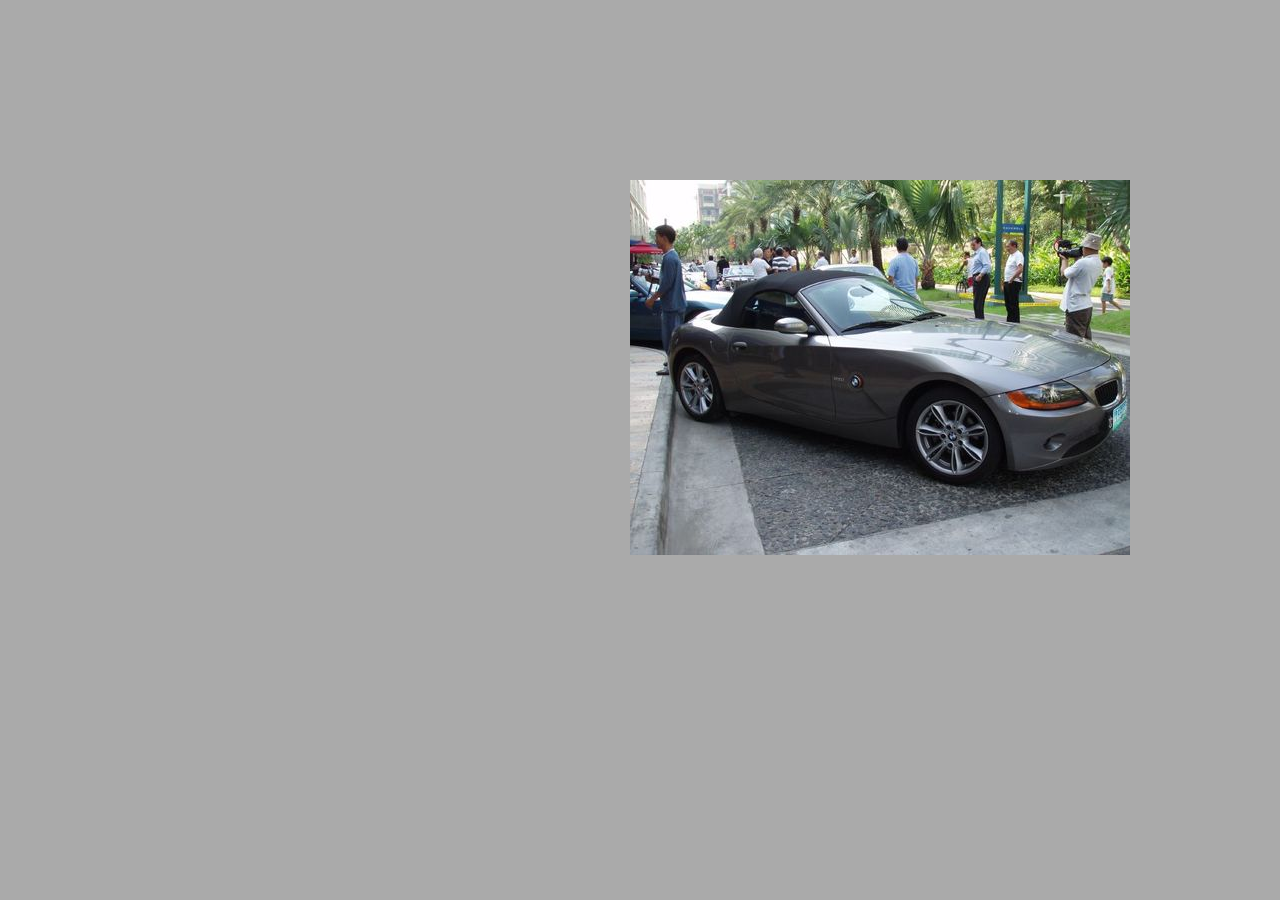
<file: src/index.html>
﻿<!DOCTYPE html>
<html>
	<head>
		<title>Canvas page flipper</title>
		<link rel="stylesheet" href="style.css" />
	</head>
	<body>
		<ul id="lstImages" class="imagesSource">
			<li><img alt="BMW" src="images/bmw-z8.jpg" /></li>
			<li><img alt="BMW" src="images/celica.jpg" /></li>
			<li><img alt="BMW" src="images/koenigsegg.jpg" /></li>
			<li><img alt="BMW" src="images/manila 2.jpg" /></li>
			<li><img alt="BMW" src="images/manila.jpg" /></li>
			<li><img alt="BMW" src="images/koenigsegg.jpg" /></li>
			<li><img alt="BMW" src="images/bmw-z8.jpg" /></li>
			<li><img alt="BMW" src="images/manila 2.jpg" /></li>
		</ul>

		<script type="text/javascript" src="lib/jquery-1.4.2.min.js"></script>
		<script type="text/javascript" src="lib/jquery-1.4.1-vsdoc.js"></script>
		<script type="text/javascript" src="javascripts/jquery.pageFlipper.js"></script>
		<script type="text/javascript">
			$(document).ready(function () {
				var isIPad = navigator.userAgent.indexOf('iPad') >= 0;

				$('#lstImages').pageFlipper({
					fps: isIPad ? 10 : 20,
					easing: isIPad ? 0.3 : 0.2,
					backgroundColor: '#aaaaaa'
				});

				$('.canvasHolder').css('left', (isIPad ? 0 : 130) + 'px');
				$('#mouse').css({
					width: (isIPad ? 40 : 20) + 'px',
					height: (isIPad ? 40 : 20) + 'px',
					'-moz-border-radius': (isIPad ? 20 : 10) + 'px',
					'-webkit-border-radius': (isIPad ? 20 : 10) + 'px'
				});
			});
		</script>
	</body>
</html>
</file>
<file: src/style.css>
﻿body {
	background-color: #aaaaaa;
}

li {
	list-style-type: none;
}

.imagesSource {
	display: none;
}

.canvasHolder {
	top:-70px;
	position: absolute;
}

.canvasHolder canvas {
	/*border: 1px solid red;*/
}

#mouse {
	background:green;
	opacity:0.65;
	position:absolute;
	color: White;
	text-align: center;
	font-weight: bold;
	z-index: 100;
}
</file>
